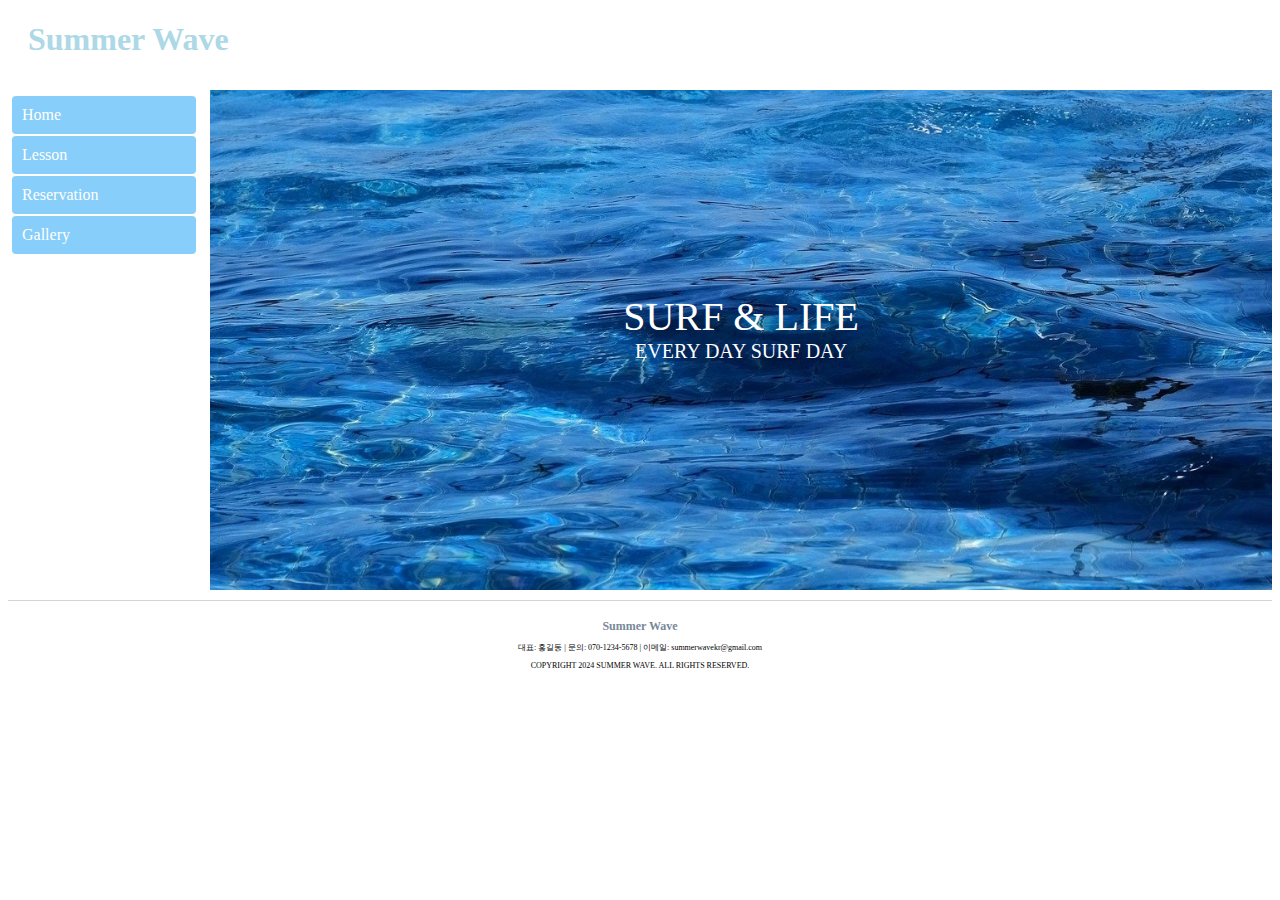
<file: index.html>
<!DOCTYPE html>
<html lang="en">
<head>
    <meta charset="UTF-8">
    <meta name="viewport" content="width=device-width, initial-scale=1.0">
    <title>써머웨이브</title>
    <link type="text/css" rel="stylesheet" href="wavestyle.css">
</head>
<body>
    <div class="header">
        <h1><a href="index.html">Summer Wave</a></h1>
    </div>

    <div class="nav">
        <ul>
            <li><a href="index.html">Home</a></li>
            <li><a href="lesson.html">Lesson</a></li>
            <li><a href="reservation.html">Reservation</a></li>
            <li><a href="gallery.html">Gallery</a></li>
        </ul>
    </div>

    <div class="sub_bg main">
        <h2>SURF & LIFE <span>EVERY DAY SURF DAY</span></h2>
    </div>

    <div class="footer">
        <p><strong>Summer Wave</strong></p>
        <p>대표: 홍길동 | 문의: 070-1234-5678 | 이메일: summerwavekr@gmail.com</p>
        <P>COPYRIGHT 2024 SUMMER WAVE. ALL RIGHTS RESERVED.</P>
    </div>
</body>
</html>
</file>
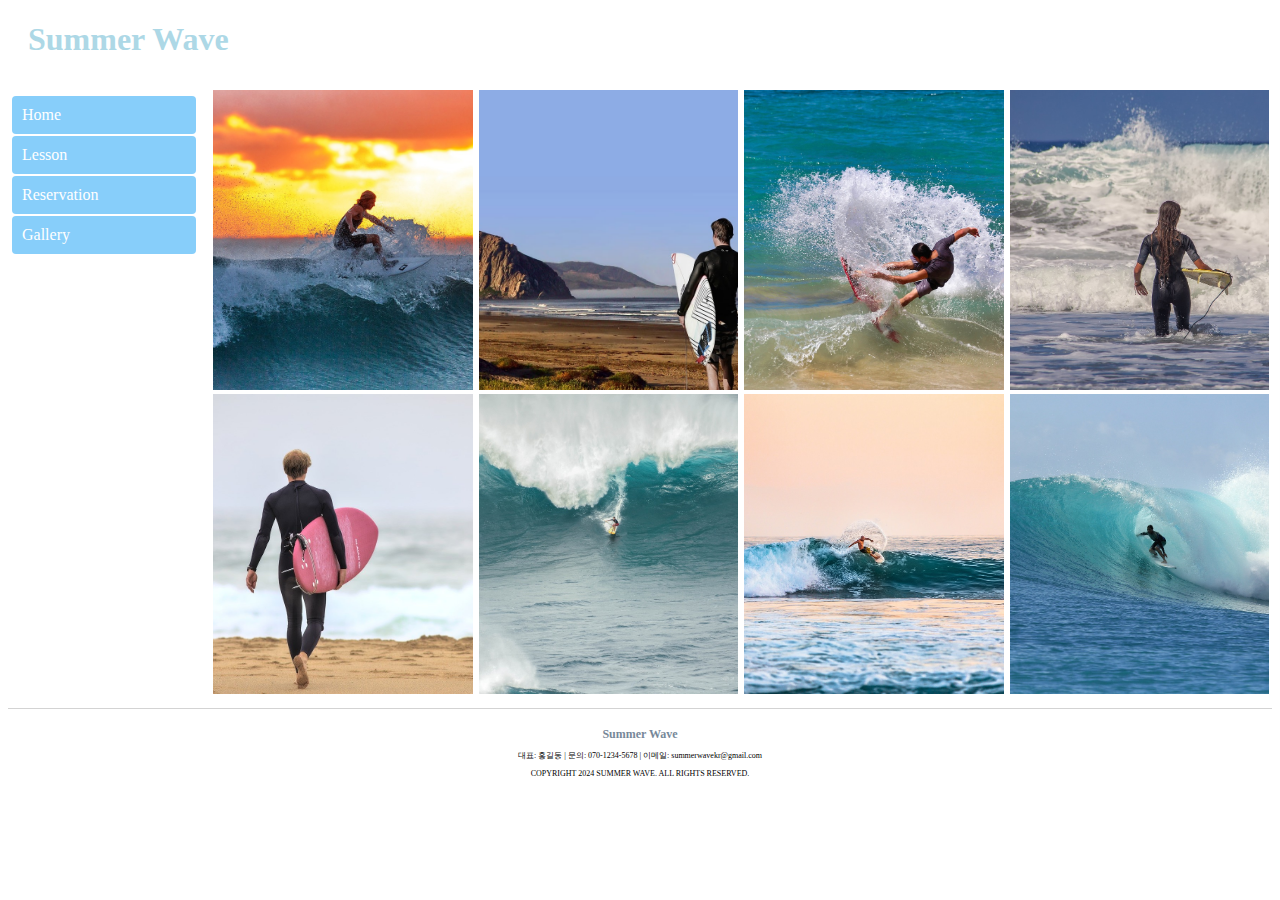
<file: gallery.html>
<!DOCTYPE html>
<html lang="en">
<head>
    <meta charset="UTF-8">
    <meta name="viewport" content="width=device-width, initial-scale=1.0">
    <title>써머웨이브</title>
    <link type="text/css" rel="stylesheet" href="wavestyle.css">
</head>
<body>
    <div class="header">
        <h1><a href="index.html">Summer Wave</a></h1>
    </div>

    <div class="nav">
        <ul>
            <li><a href="index.html">Home</a></li>
            <li><a href="lesson.html">Lesson</a></li>
            <li><a href="reservation.html">Reservation</a></li>
            <li><a href="gallery.html">Gallery</a></li>
        </ul>
    </div>

    <div class="main">
        <div class="gallery">
            <img src="gallery/1.jpg" width="300">
        </div>
        <div class="gallery">
            <img src="gallery/2.jpg" width="300">
        </div>
        <div class="gallery">
            <img src="gallery/3.jpg" width="300">
        </div>
        <div class="gallery">
            <img src="gallery/4.jpg" width="300">
        </div>
        <div class="gallery">
            <img src="gallery/5.jpg" width="300">
        </div>
        <div class="gallery">
            <img src="gallery/6.jpg" width="300">
        </div>
        <div class="gallery">
            <img src="gallery/7.jpg" width="300">
        </div>
        <div class="gallery">
            <img src="gallery/8.jpg" width="300">
        </div>
    </div>

    <div class="footer">
        <p><strong>Summer Wave</strong></p>
        <p>대표: 홍길동 | 문의: 070-1234-5678 | 이메일: summerwavekr@gmail.com</p>
        <P>COPYRIGHT 2024 SUMMER WAVE. ALL RIGHTS RESERVED.</P>
    </div>
</body>
</html>
</file>
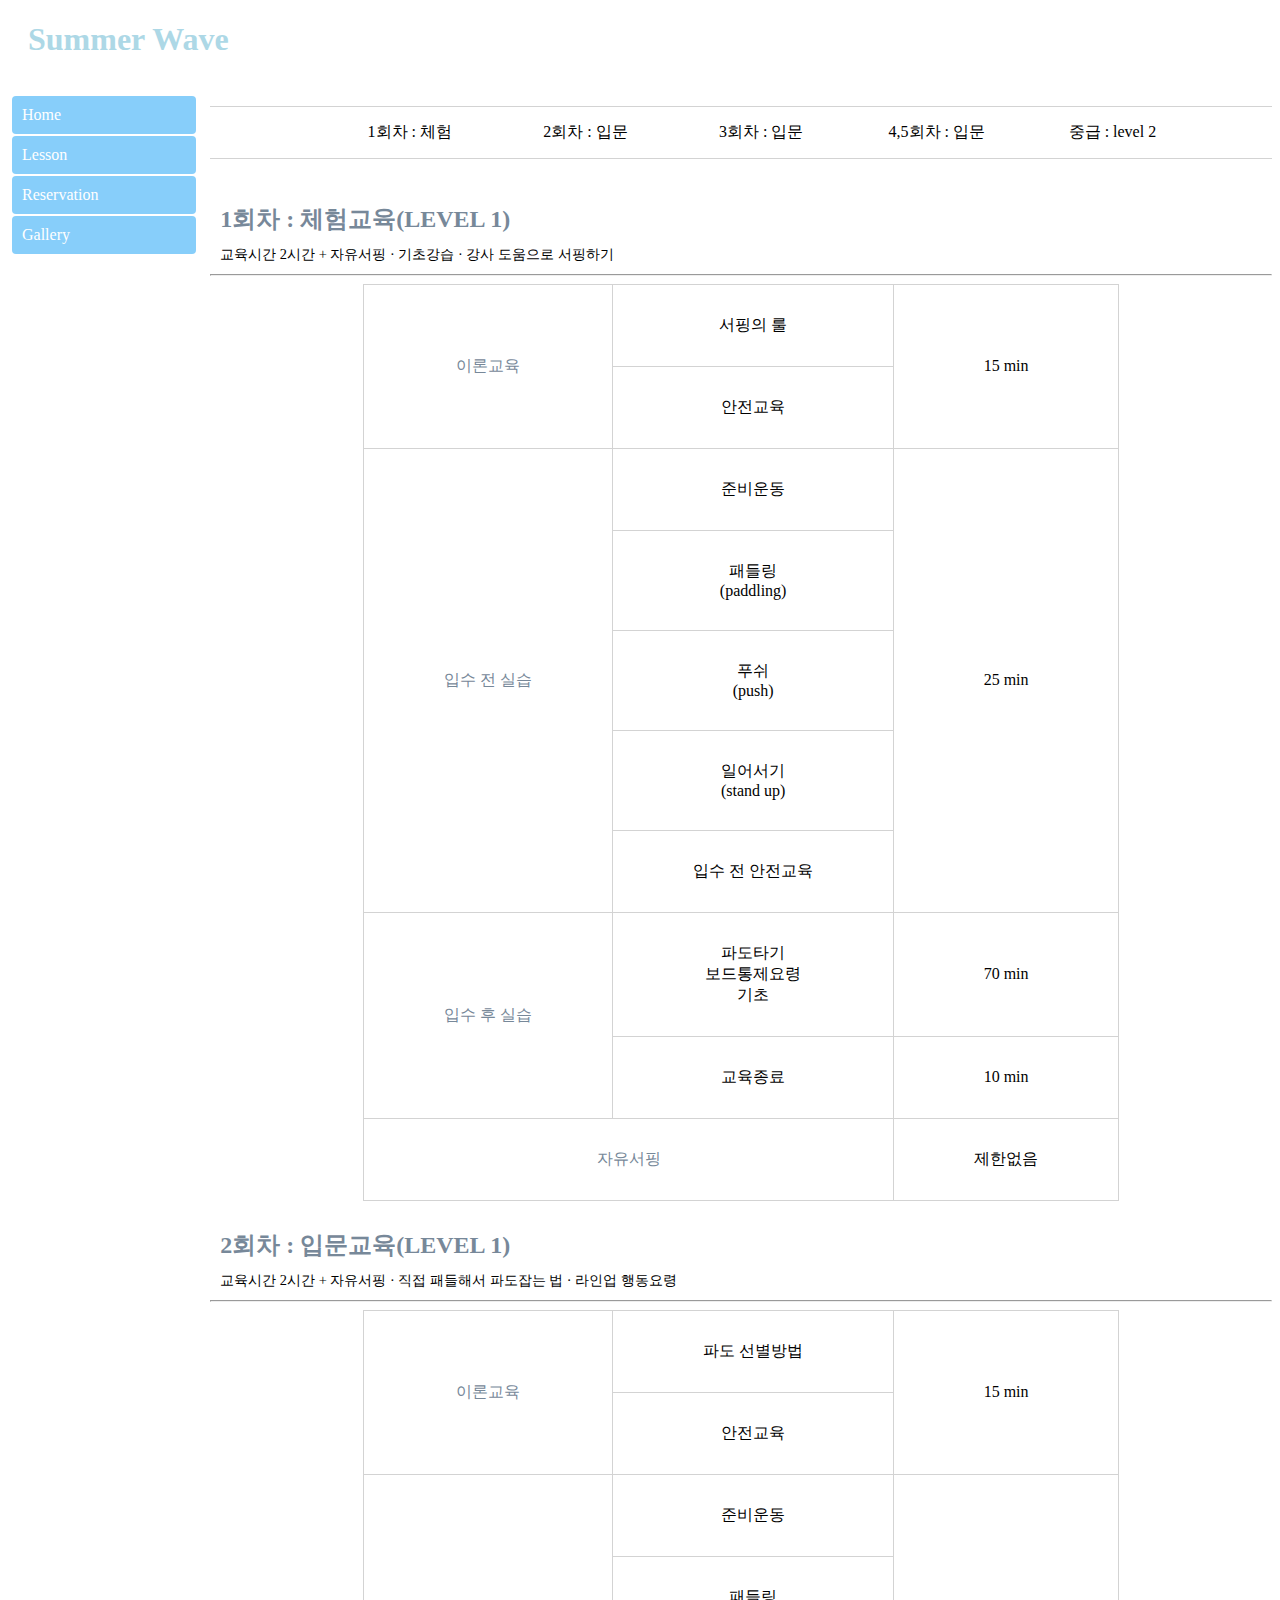
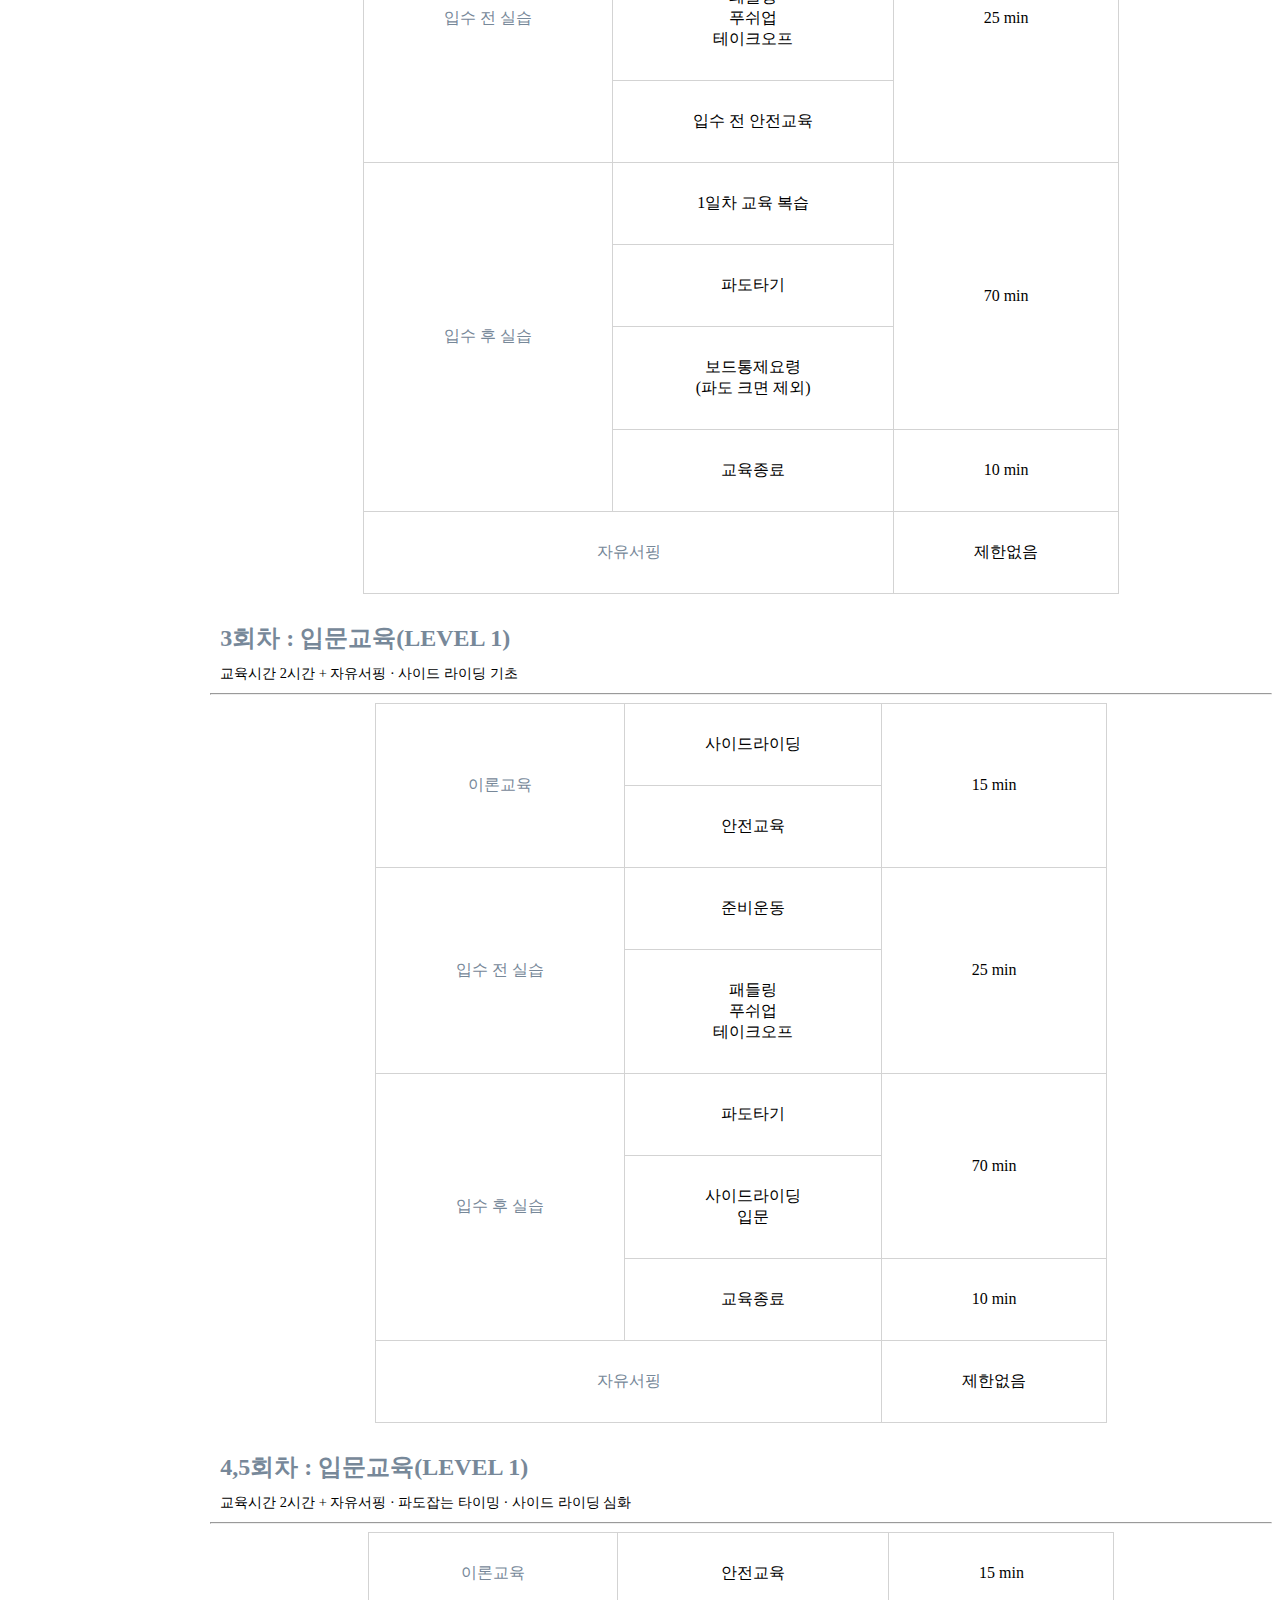
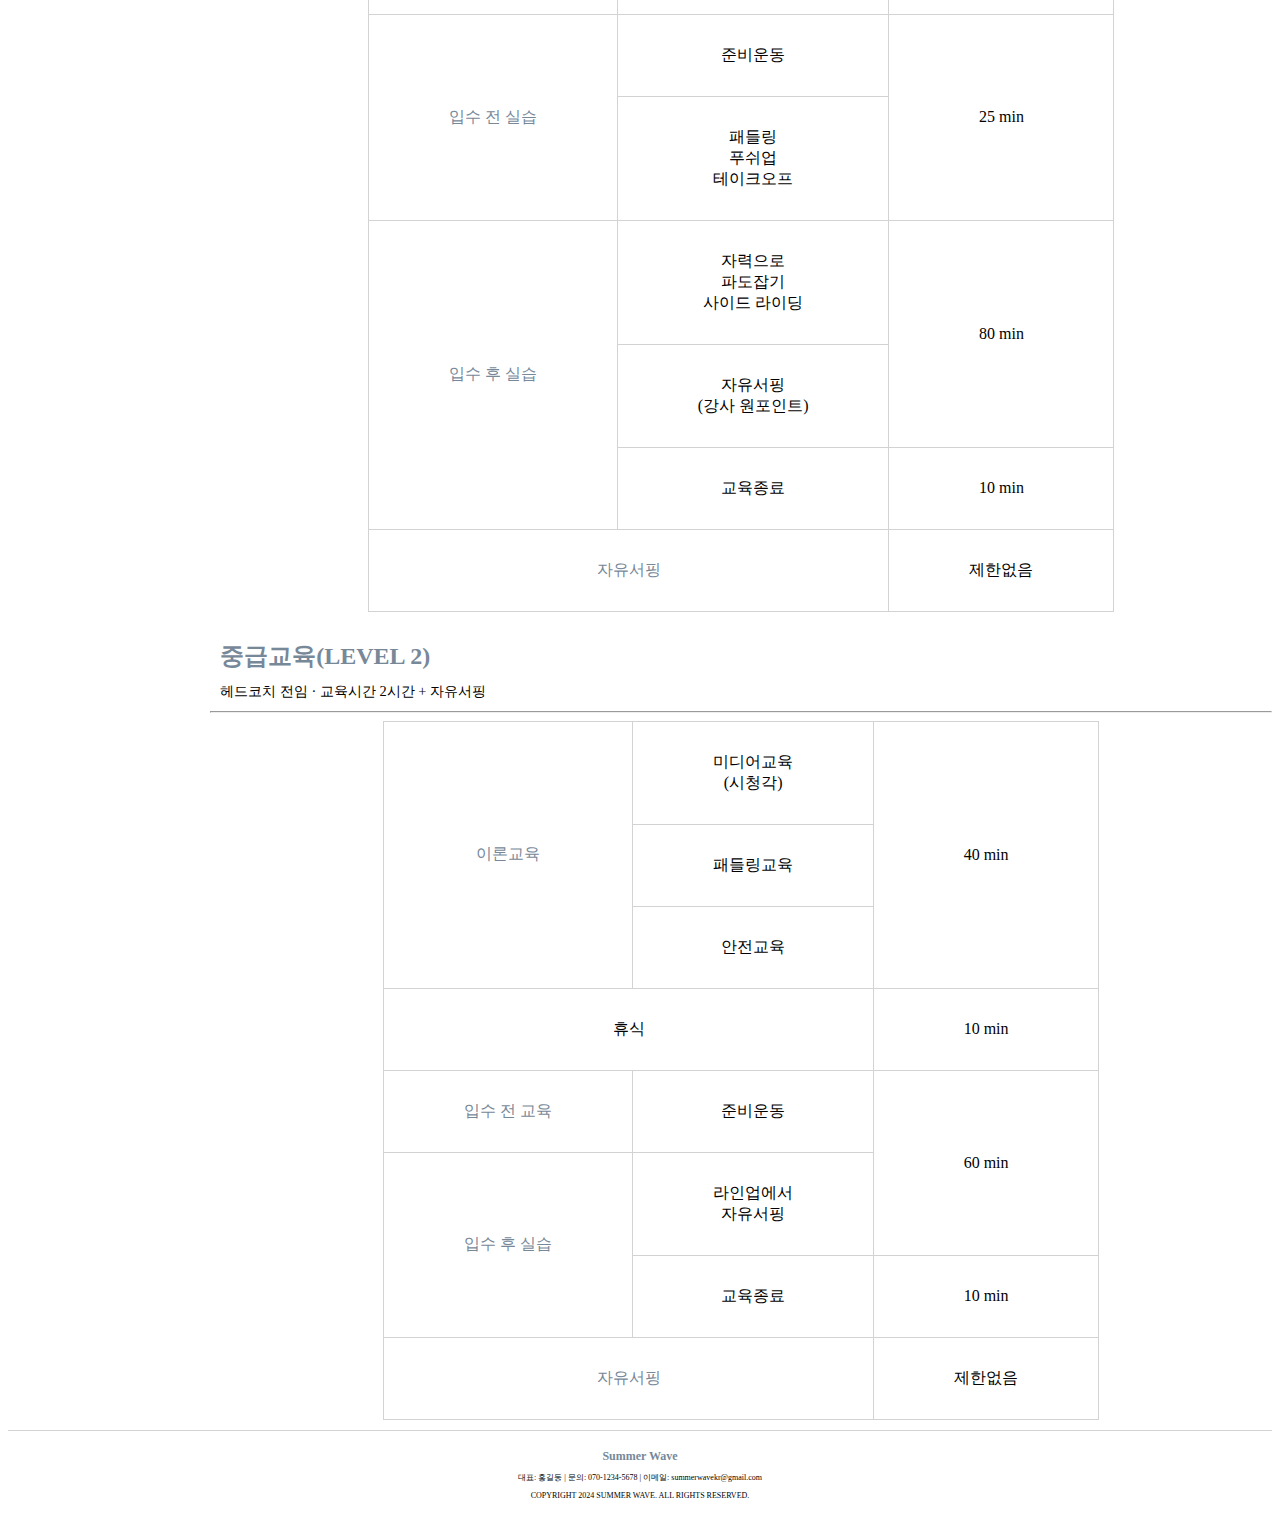
<file: lesson.html>
<!DOCTYPE html>
<html lang="en">
<head>
    <meta charset="UTF-8">
    <meta name="viewport" content="width=device-width, initial-scale=1.0">
    <title>써머웨이브</title>
    <link type="text/css" rel="stylesheet" href="wavestyle.css">
</head>
<body>
    <div class="header">
        <h1><a href="index.html">Summer Wave</a></h1>
    </div>

    <div class="nav">
        <ul>
            <li><a href="index.html">Home</a></li>
            <li><a href="lesson.html">Lesson</a></li>
            <li><a href="reservation.html">Reservation</a></li>
            <li><a href="gallery.html">Gallery</a></li>
        </ul>
    </div>

    <div class="lesson main">
        <ul>
            <li><a href="#lesson1">1회차 : 체험</a></li>
            <li><a href="#lesson2">2회차 : 입문</a></li>
            <li><a href="#lesson3">3회차 : 입문</a></li>
            <li><a href="#lesson4">4,5회차 : 입문</a></li>
            <li><a href="#lesson5">중급 : level 2</a></li>
        </ul>

        <br>

        <h2 id="lesson1">1회차 : 체험교육(LEVEL 1)</h2>
        <p>교육시간 2시간 + 자유서핑 · 기초강습 · 강사 도움으로 서핑하기</p> <hr>
        <table>
            <tr>
                <th rowspan="2">이론교육</th>
                <td>서핑의 룰</td>
                <td rowspan="2">15 min</td>
            </tr>
            <tr>
                <td>안전교육</td>
            </tr>
            <tr>
                <th rowspan="5">입수 전 실습</th>
                <td>준비운동</td>
                <td rowspan="5">25 min</td>
            </tr>
            <tr>
                <td>패들링<br>(paddling)</td>
            </tr>
            <tr>
                <td>푸쉬<br>(push)</td>
            </tr>
            <tr>
                <td>일어서기<br>(stand up)</td>
            </tr>
            <tr>
                <td>입수 전 안전교육</td>
            </tr>
            <tr>
                <th rowspan="2">입수 후 실습</th>
                <td>파도타기<br>보드통제요령<br>기초</td>
                <td>70 min</td>
            </tr>
            <tr>
                <td>교육종료</td>
                <td>10 min</td>
            </tr>
            <tr>
                <th colspan="2">자유서핑</th>
                <td>제한없음</td>
            </tr>
        </table>

        <br>

        <h2 id="lesson2">2회차 : 입문교육(LEVEL 1)</h2>
        <p>교육시간 2시간 + 자유서핑 · 직접 패들해서 파도잡는 법 · 라인업 행동요령</p> <hr>
        <table>
            <tr>
                <th rowspan="2">이론교육</th>
                <td>파도 선별방법</td>
                <td rowspan="2">15 min</td>
            </tr>
            <tr>
                <td>안전교육</td>
            </tr>
            <tr>
                <th rowspan="3">입수 전 실습</th>
                <td>준비운동</td>
                <td rowspan="3">25 min</td>
            </tr>
            <tr>
                <td>패들링<br>푸쉬업<br>테이크오프</td>
            </tr>
            <tr>
                <td>입수 전 안전교육</td>
            </tr>
            <tr>
                <th rowspan="4">입수 후 실습</th>
                <td>1일차 교육 복습</td>
                <td rowspan="3">70 min</td>
            </tr>
            <tr>
                <td>파도타기</td>
            </tr>
            <tr>
                <td>보드통제요령<br>(파도 크면 제외)</td>
            </tr>
            <tr>
                <td>교육종료</td>
                <td>10 min</td>
            </tr>
            <tr>
                <th colspan="2">자유서핑</th>
                <td>제한없음</td>
            </tr>
        </table>
        
        <br>

        <h2 id="lesson3">3회차 : 입문교육(LEVEL 1)</h2>
        <p>교육시간 2시간 + 자유서핑 · 사이드 라이딩 기초</p> <hr>
        <table>
            <tr>
                <th rowspan="2">이론교육</th>
                <td>사이드라이딩</td>
                <td rowspan="2">15 min</td>
            </tr>
            <tr>
                <td>안전교육</td>
            </tr>
            <tr>
                <th rowspan="2">입수 전 실습</th>
                <td>준비운동</td>
                <td rowspan="2">25 min</td>
            </tr>
            <tr>
                <td>패들링<br>푸쉬업<br>테이크오프</td>
            </tr>
            <tr>
                <th rowspan="3">입수 후 실습</th>
                <td>파도타기</td>
                <td rowspan="2">70 min</td>
            </tr>
            <tr>
                <td>사이드라이딩<br>입문</td>
            </tr>
            <tr>
                <td>교육종료</td>
                <td>10 min</td>
            </tr>
            <tr>
                <th colspan="2">자유서핑</th>
                <td>제한없음</td>
            </tr>
        </table>
        
        <br>

        <h2 id="lesson4">4,5회차 : 입문교육(LEVEL 1)</h2>
        <p>교육시간 2시간 + 자유서핑 · 파도잡는 타이밍 · 사이드 라이딩 심화</p> <hr>
        <table>
            <tr>
                <th>이론교육</th>
                <td>안전교육</td>
                <td>15 min</td>
            </tr>
            <tr>
                <th rowspan="2">입수 전 실습</th>
                <td>준비운동</td>
                <td rowspan="2">25 min</td>
            </tr>
            <tr>
                <td>패들링<br>푸쉬업<br>테이크오프</td>
            </tr>
            <tr>
                <th rowspan="3">입수 후 실습</th>
                <td>자력으로<br>파도잡기<br>사이드 라이딩</td>
                <td rowspan="2">80 min</td>
            </tr>
            <tr>
                <td>자유서핑<br>(강사 원포인트)</td>
            </tr>
            <tr>
                <td>교육종료</td>
                <td>10 min</td>
            </tr>
            <tr>
                <th colspan="2">자유서핑</th>
                <td>제한없음</td>
            </tr>
        </table>
         
        <br>

        <h2 id="lesson5">중급교육(LEVEL 2)</h2>
        <p>헤드코치 전임 · 교육시간 2시간 + 자유서핑</p> <hr>
        <table>
            <tr>
                <th rowspan="3">이론교육</th>
                <td>미디어교육<br>(시청각)</td>
                <td rowspan="3">40 min</td>
            </tr>
            <tr>
                <td>패들링교육</td>
            </tr>
            <tr>
                <td>안전교육</td>
            </tr>
            <tr>
                <td colspan="2">휴식</td>
                <td>10 min</td>
            </tr>
            <tr>
                <th>입수 전 교육</th>
                <td>준비운동</td>
                <td rowspan="2">60 min</td>
            </tr>
            <tr>
                <th rowspan="2">입수 후 실습</th>
                <td>라인업에서<br>자유서핑</td>
            </tr>
            <tr>
                <td>교육종료</td>
                <td>10 min</td>
            </tr>
            <tr>
                <th colspan="2">자유서핑</th>
                <td>제한없음</td>
            </tr>
        </table>
    </div>

    <div class="footer">
        <p><strong>Summer Wave</strong></p>
        <p>대표: 홍길동 | 문의: 070-1234-5678 | 이메일: summerwavekr@gmail.com</p>
        <P>COPYRIGHT 2024 SUMMER WAVE. ALL RIGHTS RESERVED.</P>
    </div>
</body>
</html>
</file>
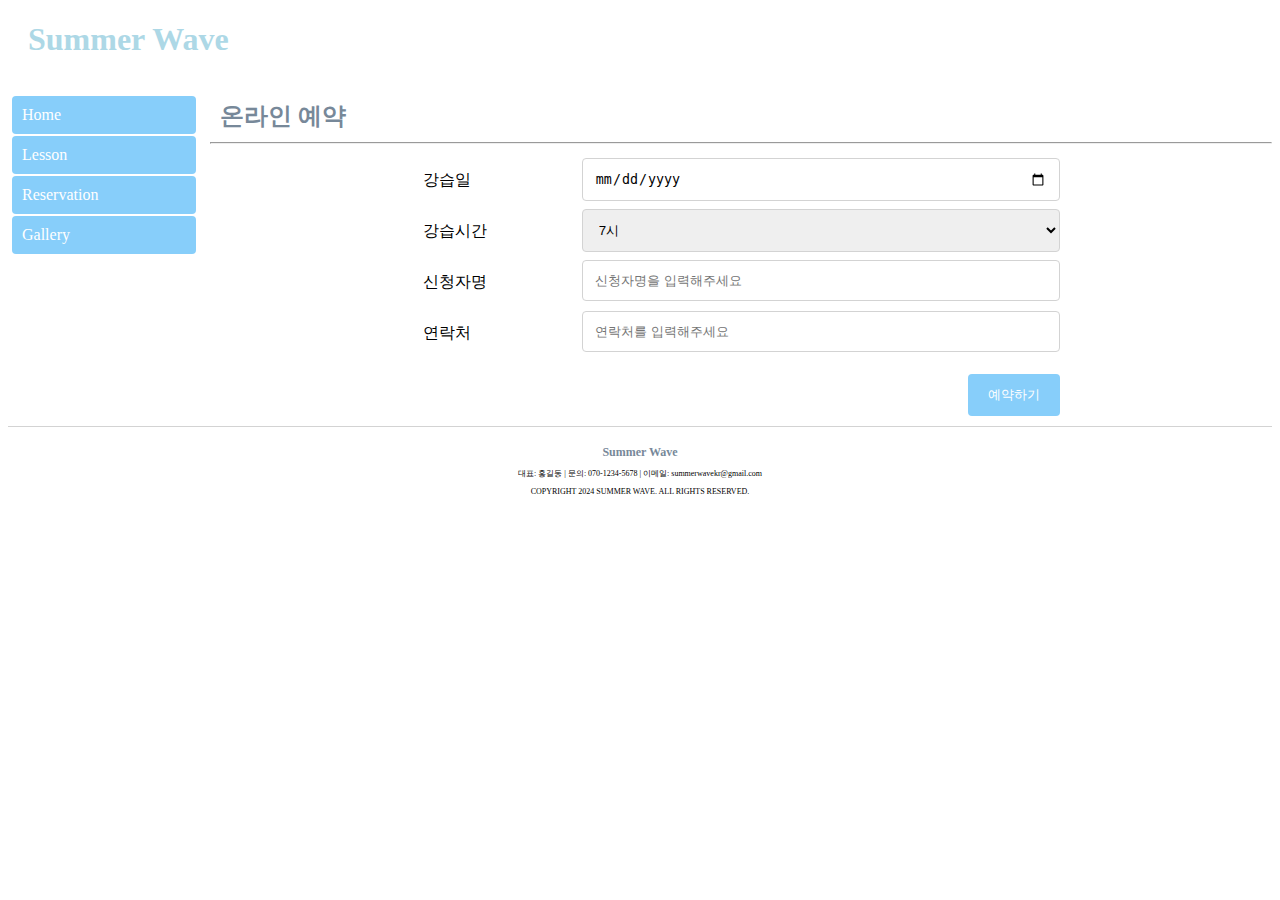
<file: reservation.html>
<!DOCTYPE html>
<html lang="en">
<head>
    <meta charset="UTF-8">
    <meta name="viewport" content="width=device-width, initial-scale=1.0">
    <title>써머웨이브</title>
    <link type="text/css" rel="stylesheet" href="wavestyle.css">
</head>
<body>
    <div class="header">
        <h1><a href="index.html">Summer Wave</a></h1>
    </div>

    <div class="nav">
        <ul>
            <li><a href="index.html">Home</a></li>
            <li><a href="lesson.html">Lesson</a></li>
            <li><a href="reservation.html">Reservation</a></li>
            <li><a href="gallery.html">Gallery</a></li>
        </ul>
    </div>

    <div class="reservation main">
        <h2>온라인 예약</h2> <hr>
        <div class="container">
            <form action="">
                <div class="row">
                    <div class="col-25">
                        <label for="ldate">강습일</label>
                    </div>
                    <div class="col-75">
                        <input type="date" id="ldate" name="ldate">
                    </div>
                </div>
                <div class="row">
                    <div class="col-25">
                        <label for="ltime">강습시간</label>
                    </div>
                    <div class="col-75">
                        <select id="ltime" name="ltime">
                            <option value="7">7시</option>
                            <option value="9">9시</option>
                            <option value="11">11시</option>
                            <option value="13">13시</option>
                            <option value="15">15시</option>
                            <option value="17">17시</option>
                        </select>
                    </div>
                </div>
                <div class="row">
                    <div class="col-25">
                        <label for="name">신청자명</label>
                    </div>
                    <div class="col-75">
                        <input type="text" id="name" name="name" placeholder="신청자명을 입력해주세요">
                    </div>
                </div>
                <div class="row">
                    <div class="col-25">
                        <label for="tel">연락처</label>
                    </div>
                    <div class="col-75">
                        <input type="tel" id="tel" name="tel" placeholder="연락처를 입력해주세요">
                    </div>
                </div>
                <br>
                <div class="row">
                    <input type="submit" value="예약하기" onclick="alert('예약되었습니다.')">
                </div>
            </form>
        </div>
    </div>

    <div class="footer">
        <p><strong>Summer Wave</strong></p>
        <p>대표: 홍길동 | 문의: 070-1234-5678 | 이메일: summerwavekr@gmail.com</p>
        <P>COPYRIGHT 2024 SUMMER WAVE. ALL RIGHTS RESERVED.</P>
    </div>
</body>
</html>
</file>
<file: wavestyle.css>
* {
    box-sizing: border-box;
}

.header {
    margin: 10px 20px;
    color: lightblue;
}

.header a {
    text-decoration: none;
    color: lightblue;
}

.nav {
    width: 15%;
    float: left;
}

.nav ul {
    list-style: none;
    padding-left: 2px;
    padding-right: auto;
}

.nav ul li {
    background-color: lightskyblue;
    color: white;
    padding: 10px;
    margin: 2px;
    border-radius: 4px;
}

.nav ul li:hover {
    background-color: lightblue;
    color: black;
    padding: 10px;
    margin: 2px;            
}

.nav ul li a {
    display: block;
    text-decoration: none;
    color: white;
}

.nav ul li a:hover {
    color: black;
}

.main {
    width: 84%;
    float: right;
    margin: 10px auto;
}

.sub_bg {
    width: 84%;
    height: 500px;
    margin: 10px auto;
    background: url('water.jpeg') 0 0% no-repeat;
    background-size: 100%;
    animation: animate_background 25s infinite linear;
}

.sub_bg h2 {
    color: white;
    font-size: 40px;
    text-align: center;
    font-weight: 500;
    padding-top: 170px;
}

.sub_bg h2 span {
    display: block;
    font-size: 20px;
}

.footer {
    clear: both;
    font-size: 0.5em;
    text-align: center;
    padding: 10px;
    border-top: 1px solid lightgrey;
}

.footer strong {
    font-size: 1.5em;
    color: lightslategray;
}

.lesson h2 {
    color: lightslategray;
    margin: 10px;
}

.lesson p {
    font-size: 0.9em;
    margin: 10px;
}

.lesson ul {
    list-style: none;
    text-align: center;
    border-top: 1px solid lightgrey;
    border-bottom: 1px solid lightgrey;
}

.lesson ul li {
    display: inline-block;
    width: 16.8%;
    padding: 15px;
}

.lesson ul li a {
    text-decoration: none;
    color: black;
}

.lesson table {
    border-collapse: collapse;
    text-align: center;
    margin-left: auto;
    margin-right: auto;
}
.lesson th, td {
    border: 1px solid lightgray;
    padding: 30px 80px;
}
.lesson th {
    color: lightslategray;
    font-weight: 500;
}

.gallery {
    box-sizing: border-box;
    -webkit-box-sizing: border-box;
    -moz-box-sizing: border-box;

    padding: 0 3px;
    float: left;
    width: 25%;
}

.gallery img {
    width: 100%;
    height: 300px;
    object-fit: cover;
}

.reservation h2 {
    color: lightslategray;
    margin: 10px;
}

input[type=text], select, input[type=date], input[type=tel] {
    width: 100%;
    padding: 12px;
    border: 1px solid lightgrey;
    border-radius: 4px;
}

label {
    padding: 12px 12px 12px 0;
    display: inline-block;
}

input[type=submit] {
    background-color: lightskyblue;
    color: white;
    padding: 12px 20px;
    border: none;
    border-radius: 4px;
    float: right;
}

input[type=submit]:hover {
    background-color: lightblue;
    color: black;
}

.container {
    width: 60%;
    margin-left: auto;
    margin-right: auto;
}

.col-25 {
    float: left;
    width: 25%;
    margin-top: 6px;
}

.col-75 {
    float: left;
    width: 75%;
    margin-top: 6px;
}

.row::after {
    content: "";
    display: table;
    clear: both;
}

@keyframes animate_background {
    0% { background-position: 0% 0%; }
    50% { background-position: 0% 100%; }
    100% { background-position: 0% 0%; }
}

@media screen and (max-width: 500px) {
    .header, .nav, .main, .sub_bg {
        width: 100%;
    }
    .header {
        text-align: center;
        margin: auto;
    }
    .nav ul li {
        text-align: center;
    }
    .sub_bg {
        height: 300px;
        animation: animate_background 10s infinite linear;
    }
    .sub_bg h2 {
        padding-top: 70px;
    }
    .lesson th, td {
        padding: 20px;
    }
    .gallery {
        width: 100%;
    }
    .col-25, .col-75, input[type=submit] {
        width: 100%;
        margin-top: 0;
    }
    .container {
        width: 100%;
    }
}
</file>
